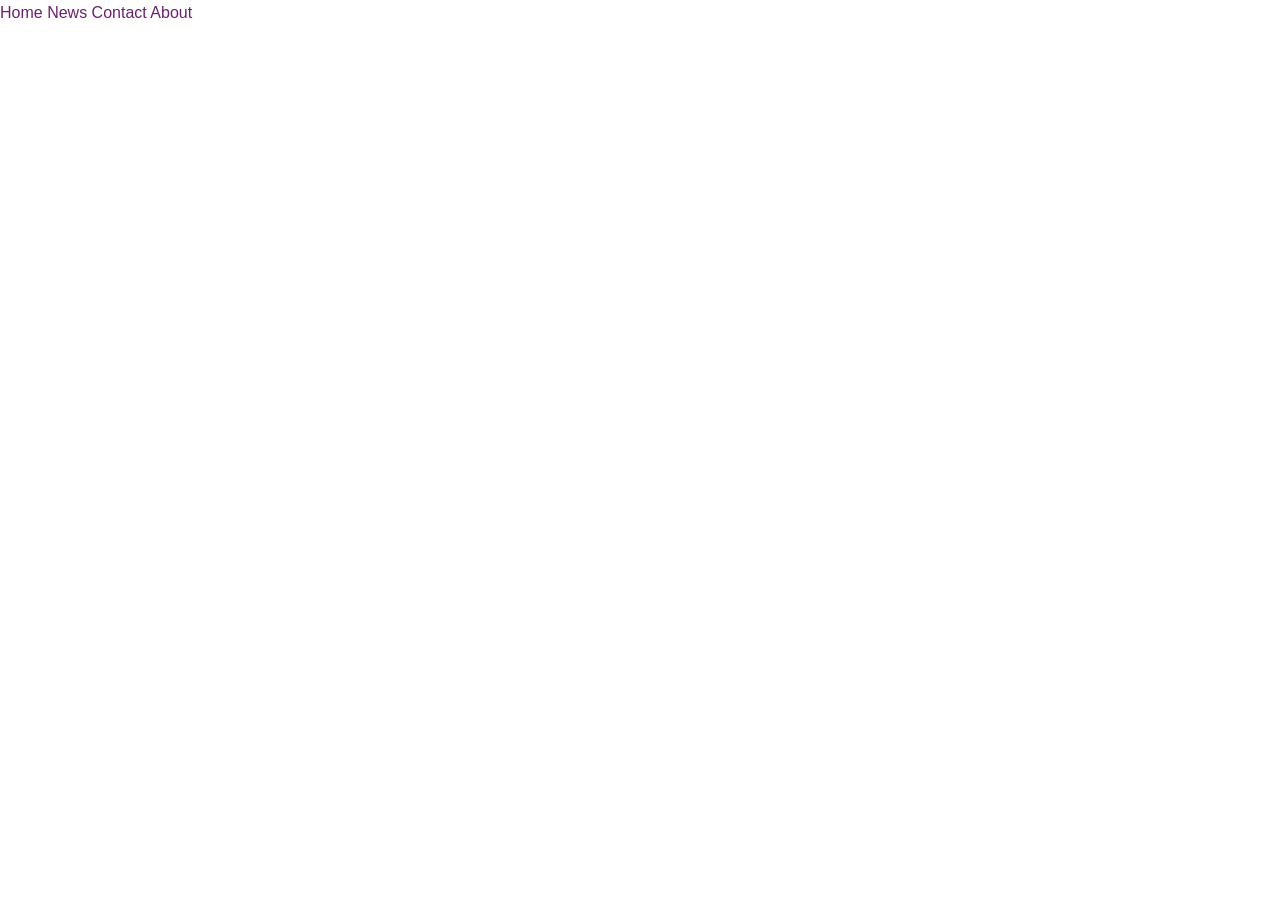
<file: navbar.html>
<!DOCTYPE HTML>
<html lang=en>
  <head>
    <meta charset="UTF-8">
    <meta name="viewport" content="width=device-width, initial-scale=1.0">

    <title>Navbar Test</title>
    <link rel="stylesheet" href="style.css">
  </head>
  <body>
  <script src="index.js"> </script>

  <div class="navbar" id="topNavbar">
    <a href="#home" class="active">Home</a>
    <a href="#news">News</a>
    <a href="#contact">Contact</a>
    <a href="#about">About</a>
    <a href="javascript:void(0);" class="icon" onclick="myFunction()">
      <i class="fa fa-bars"></i>
    </a>
  </div>
</file>
<file: style.css>
/*
Theme Name: Stylish Online Shoe Store
Theme URI: https://templatesjungle.com/downloads/stylish-ecommerce-store-html-template/
Author: TemplatesJungle
Author URI: https://templatesjungle.com/
Description: Stylish Online Store is specially designed product packaged for Stylish Online Store by TemplatesJungle.
Version: 1.2
*/

/*--------------------------------------------------------------
This is main CSS file that contains custom style rules used in this template
--------------------------------------------------------------*/

/*------------------------------------*\
    Table of contents
\*------------------------------------*/

/*------------------------------------------------

CSS STRUCTURE:

    
/*--------------------------------------------------------------
/** 1. VARIABLES
--------------------------------------------------------------*/
body {
  --heading-font: "Inter", Roboto, sans-serif;
  --heading-font-weight: 400;
  --heading-color: 
  --heading-line-height: 1.24;

  --swiper-theme-color: var(--bs-primary);
  --swiper-pagination-bottom: 0;

  --custom-easing: cubic-bezier(.17,.67,.83,.67);

  /* bootstrap */
  --bs-body-font-family: "Inter", Roboto, sans-serif;
  --bs-body-font-size: 1rem;
  --bs-body-font-weight: 400;
  --bs-body-line-height: 1.7;
  --bs-body-color: #290e35;
  --bs-body-color-rgb: 41, 14, 53;

  --bs-primary: #8d2494;
  --bs-primary-dark: #8d2494;
  --bs-secondary: #b9a4c3;
  --bs-black: #1b0b23;/*Dark purple*/
  --bs-light: #eacff7; /*Light purple*/
  --bs-dark: #1b0b23;/*Dark purple*/
  --bs-gray: #b9a4c3; /*Grey-ish purple*/
  --bs-gray-dark: #b9a4c3; /*Grey-ish purple*/

  --bs-primary-rgb: 141, 36, 148; /* */
  --bs-secondary-rgb: 185, 164, 195;
  --bs-black-rgb: 27, 11, 35;
  --bs-light-rgb: 241, 241, 240;
  --bs-dark-rgb: 27, 11, 35;

  --bs-link-color: var(--bs-dark);
  --bs-link-color-rgb: 136, 14, 132;
  --bs-link-decoration: underline;
  --bs-link-hover-color: var(--bs-primary);
  --bs-link-hover-color-rgb: 136, 14, 132;
}

@media only screen and (max-width: 991px) {
  body {
    --bs-body-font-size: 1.2rem;
  }
}

h1,
.h1,
h2,
.h2,
h3,
.h3,
h4,
.h4,
h5,
.h5,
h6,
.h6 {
  font-family: var(--heading-font);
  font-weight: var(--heading-font-weight);
  color: var(--heading-color);
  line-height: var(--heading-line-height);
}

a {
  text-decoration: none;
  transition: all 0.3s ease-out;
}

/* container fluid */
.container-fluid {
  /* width: 98%; */
  max-width: 1800px;
}

/* Dropdown */
.dropdown-menu {
  --bs-dropdown-border-radius: 0;
  --bs-dropdown-border-width: 0;
  --bs-dropdown-spacer: 1rem;
  --bs-dropdown-min-width: 12rem;
  --bs-dropdown-item-padding-y: 0.25rem;
  --bs-dropdown-item-padding-x: 1rem;
  --bs-dropdown-link-color: var(--bs-gray-dark);
  --bs-dropdown-link-hover-color: var(--bs-black);
  --bs-dropdown-item-border-radius: 0;
  --bs-dropdown-link-active-color: var(--bs-dark);
  --bs-dropdown-link-active-bg: var(--bs-tertiary-bg);
}

/* list group */
.list-group-item {
  --bs-list-group-item-padding-x: 0;
  --bs-list-group-border-width: 0;
}

/* btn */
.btn {
  --bs-btn-border-radius: 0;
}

.btn-primary {
  --bs-btn-color: #fff;
  --bs-btn-bg: var(--bs-primary);
  --bs-btn-border-color: var(--bs-primary);
  --bs-btn-hover-color: #fff;
  --bs-btn-hover-bg: var(--bs-primary-dark);
  --bs-btn-hover-border-color: var(--bs-primary-dark);
  --bs-btn-focus-shadow-rgb: 49, 132, 253;
  --bs-btn-active-color: #fff;
  --bs-btn-active-bg: var(--bs-secondary);
  --bs-btn-active-border-color: var(--bs-secondary);
  --bs-btn-active-shadow: inset 0 3px 5px rgba(136, 34, 132, 0.125);
  --bs-btn-disabled-color: #fff;
  --bs-btn-disabled-bg: var(--bs-primary);
  --bs-btn-disabled-border-color: var(--bs-primary);
}

.pagination {
  --bs-pagination-active-bg: var(--bs-black);
  --bs-pagination-border-width: 0;
  --bs-pagination-border-radius: 0;
}

/* breadcrumb */
.breadcrumb {
  --bs-breadcrumb-item-padding-x: 1em;
}

/* text white */
.text-white {
  --heading-color: var(--bs-light);
  --bs-breadcrumb-item-active-color: var(--bs-light);
  --bs-breadcrumb-divider-color: var(--bs-light);
  --bs-link-color-rgb: var(--bs-light-rgb);
  --bs-link-hover-color-rgb: var(--bs-light-rgb);
}

.text-white .nav-link {
  --bs-nav-link-color: var(--bs-light);
  --bs-nav-link-hover-color: var(--bs-light);
  --bs-nav-link-active-color: var(--bs-light);
  --bs-navbar-active-color: var(--bs-light);
}

/* accordion */
.accordion {
  --bs-accordion-border-width: 0;
  --bs-accordion-border-radius: 0;
  --bs-accordion-inner-border-radius: 0;
  --bs-accordion-btn-padding-x: 0;
  --bs-accordion-btn-padding-y: 1rem;
  --bs-accordion-btn-color: var(--bs-dark);
  --bs-accordion-btn-bg: transparent;
  --bs-accordion-btn-focus-border-color: var(--bs-dark);
  --bs-accordion-btn-focus-box-shadow: none;
  --bs-accordion-body-padding-x: 0;
  --bs-accordion-body-padding-y: 0.5rem;
  --bs-accordion-active-color: var(--bs-primary);
  --bs-accordion-active-bg: transparent;
}
/* 
.accordion-button {
  --bs-accordion-btn-padding-y: 1.5rem;
  --bs-accordion-active-color: var(--bs-primary);
} */

/* form control */
.form-control:focus {
  border-color: #ccc;
  box-shadow: 0 0 0 0.25rem rgba(200, 200, 200, .25);
}

/* dark theme */
[data-bs-theme=dark] {
  color-scheme: dark;

  --heading-color: #fff;
  --bs-link-color: #CCCCCC;
  --bs-link-hover-color: var(--bs-primary);
  --bs-link-color-rgb: 204, 204, 204;
  --bs-link-hover-color-rgb: 131, 169, 172;
  --bs-body-color: #d1d1d1;
  --bs-body-bg: #111;
  --bs-body-bg-rgb: 17, 17, 41;
}

[data-bs-theme=dark] .dropdown-item {
  --bs-dropdown-link-color: var(--bs-light);
  --bs-dropdown-link-hover-color: var(--bs-white);
}

[data-bs-theme=dark] .bg-white,
[data-bs-theme=dark] .bg-light {
  --bs-bg-opacity: 0.1;
}

.container, .container-fluid, .container-lg, .container-md, .container-sm, .container-xl, .container-xxl {
  --bs-gutter-x: 2.5rem;
}
/* end of bootstrap variables */

:root {
  --accent-color: #4b2f5e;
  --black-color: #2e143e;
  --dark-color: #6c206f;
  --gray-color-100: #d8c9ff;
  --gray-color-200: #d7bfff;
  --gray-color-300: #D1D1D1;
  --gray-color-400: #e5c7ff;
  --gray-color-500: #efccff;
  --dark-gray-color: #8A6A7C;
  --bs-light-rgb: rgba(255, 255, 255, 1);
  --light-color: #fff;
  --swiper-theme-color: #111 !important;

}

/* on mobile devices below 600px
 */
@media screen and (max-width: 600px) {
  :root {
    --header-height: 100px;
    --header-height-min: 80px;
  }
}

/* Fonts */
:root {
  --body-font: "Inter", sans-serif;
  --heading-font: "Inter", sans-serif;
  --extra-font: "Playfair Display", sans-serif;
  --subheading-font: "Petit Formal Script", sans-serif;
}

.container,
.container-fluid,
.container-lg,
.container-md,
.container-sm,
.container-xl,
.container-xxl {
  --bs-gutter-x: 2rem;
}

/*----------------------------------------------*/
/* 1 GENERAL TYPOGRAPHY */
/*----------------------------------------------*/

/* 1.1 General Styles
/*----------------------------------------------*/
*,
*::before,
*::after {
  -webkit-box-sizing: border-box;
  -moz-box-sizing: border-box;
  box-sizing: border-box;
}

html {
  box-sizing: border-box;
}

body {
  font-family: var(--body-font);
  font-weight: 300;
  line-height: 1.6;
  color: var(--accent-color);
  margin: 0;
}

ul.inner-list li,
ul>li {
  color: var(--dark-gray-color);
}

a {
  color: var(--dark-color);
  text-decoration: none;
  transition: 0.3s color ease-out;
}

a:hover {
  color: var(--dark-color);
}

a.light {
  color: var(--light-color);
}

a:hover.light {
  color: var(--light-color);
}

p {
  color: var(--dark-gray-color);
}

b,
strong {
  font-weight: bold;
}

.highlight {
  background: var(--dark-color);
  color: var(--light-color);
}

.gray-400,
p.gray-400,
svg.gray-400,
.gray-400 a,
.gray-400 span {
  color: var(--gray-color-400);
  fill: var(--gray-color-400);
}

/*------------ Background Color -----------*/
.bg-gray {
  background: var(--gray-color-100);
}

.bg-light {
  background-color: var(--light-color) !important;
}

/*------------ Border Radius -----------*/
.border-circle {
  border-radius: 50%;
}

.border-rounded-10 {
  border-radius: 10px;
}

.border-top {
  border-top: 1px solid var(--gray-color-500);
}

.border-right {
  border-right: 1px solid var(--gray-color-500);
}

.border-bottom {
  border-bottom: 1px solid var(--gray-color-500);
}

.border-left {
  border-left: 1px solid var(--gray-color-500);
}

/* - Section Padding
--------------------------------------------------------------*/
.padding-small {
  padding-top: 2em;
  padding-bottom: 2em;
}

.padding-medium {
  padding-top: 4em;
  padding-bottom: 4em;
}

.py-2 my-2 py-md-5 my-md-5 {
  padding-top: 7em;
  padding-bottom: 7em;
}

/* no padding */
.no-padding-tb {
  padding-top: 0 !important;
  padding-bottom: 0 !important;
}

.no-padding-lr {
  padding-left: 0 !important;
  padding-right: 0 !important;
}

/* - Section margin
--------------------------------------------------------------*/
.margin-small {
  margin-top: 3em;
  margin-bottom: 3em;
}

.margin-medium {
  margin-top: 5em;
  margin-bottom: 5em;
}

.margin-large {
  margin-top: 7em;
  margin-bottom: 7em;
}

.margin-xlarge {
  margin-top: 9em;
  margin-bottom: 9em;
}

@media only screen and (max-width: 768px) {

  .margin-small,
  .margin-medium,
  .margin-large {
    margin-top: 1em;
    margin-bottom: 1em;
  }
}

/* - Section Title
--------------------------------------------------------------*/
h1,
h2,
h3,
h4,
h5 {
  font-family: var(--heading-font);
  font-weight: 700;
  line-height: 1;
}

h1.light,
h2.light,
h3.light,
h4.light,
h5.light {
  color: var(--light-color);
}

h1.heading {
  font-size: 6.5em;
}

h2 {
  font-size: 2.8em;
}

h3 {
  font-size: 1.6em;
}

.subheading {
  font-family: var(--subheading-font);
}

/* - Section width
--------------------------------------------------------------*/
.u-full-width {
  width: 100%;
  border: none;
}

.container-md {
  max-width: 1460px;
}

.container-lg {
  max-width: 1750px;
}

/*--------------------------------------------------------------
/** 2.10 Buttons
--------------------------------------------------------------*/
/* - Button Sizes
------------------------------------------------------------- */
.btn.btn-small {
  padding: 0.8em 1.8em;
  font-size: 0.65em;
}

.btn.btn-medium {
  padding: 0.8em 2.5em;
  font-size: 1.1em;
  letter-spacing: 2px;
}

.btn.btn-large {
  padding: 0.8em 4.6em;
  font-size: 1.6em;
}

/* - Button Shapes
------------------------------------------------------------- */
.btn.btn-rounded,
.btn.btn-rounded::after {
  border-radius: 6px;
}

.btn.btn-pill,
.btn.btn-pill::after {
  border-radius: 2em;
}

/* button outline */
.btn.btn-outline-dark,
.btn.btn-outline-light,
.btn.btn-outline-accent {
  background: transparent;
  text-shadow: none;
  box-shadow: none;
}

.btn.btn-outline-dark:hover::after,
.btn.btn-outline-light:hover::after {
  background-color: transparent;
}

.btn.btn-outline-dark {
  border-color: rgba(136, 14, 132, 1);
  color: var(--dark-color);
}

.btn.btn-outline-dark:hover {
  background: var(--dark-color);
  color: var(--light-color);
}

.btn.btn-outline-light {
  border-color: rgba(255, 255, 255, 0.5);
  color: var(--light-color);
}

.btn.btn-outline-light:hover {
  background: var(--primary-color);
  color: var(--light-color);
  border-color: var(--primary-color);
}

.btn.btn-outline-gray {
  background: transparent;
  border-color: var(--gray-color-200);
  color: var(--dark-color);
}

.btn.btn-outline-gray:hover {
  color: var(--light-color) !important;
}

.btn.btn-outline-accent {
  background: transparent;
  border-color: var(--accent-color);
  color: var(--dark-color);
}

.btn.btn-outline-accent:hover {
  border-color: var(--dark-color);
  color: var(--dark-color) !important;
}

.btn.btn-full {
  display: block;
  margin: .85em 0;
  width: 100%;
  letter-spacing: 0.12em;
}

/* no border radius */
.btn-rounded-none,
.btn-rounded-none::after {
  border-radius: 0;
}

/* - Buttons Color Scheme
------------------------------------------------------------- */
.btn.btn-normal {
  text-decoration: none;
  border: none;
  font-weight: 600;
}

.btn.btn-normal:hover,
.btn.btn-normal:focus {
  box-shadow: none;
}

.btn.btn-accent {
  color: var(--light-color);
  background-color: var(--accent-color);
  border: none;
}

.btn.btn-accent:hover {
  color: var(--light-color) !important;
  background-color: var(--primary-color);
}

.btn.btn-black {
  background-color: var(--dark-color);
  color: var(--light-color);
  border: none;
}

.btn.btn-black:hover {
  color: var(--light-color);
}

.btn.btn-red {
  background-color: var(--bs-red);
  color: var(--light-color);
  border: none;
}

.btn.btn-red:hover {
  color: var(--light-color);
}
/* 
.btn.btn-light {
  background-color: var(--gray-color-200);
  color: var(--dark-color);
  border: none;
} */

/* - Buttons Aligns
------------------------------------------------------------- */
.btn-left {
  text-align: left;
  display: block;
}

.btn-center {
  text-align: center;
  display: block;
}

.btn-right {
  text-align: right;
  display: block;
}

/* - Button Hover Effects2
------------------------------------------------------------- */
.hvr-sweep-to-right {
  position: relative;
  overflow: hidden;
  vertical-align: middle;
  -webkit-transform: perspective(1px) translateZ(0);
  transform: perspective(1px) translateZ(0);
  box-shadow: 0 0 1px rgba(136, 14, 132, 0);
  -webkit-transition-property: color;
  transition-property: color;
  -webkit-transition-duration: 0.3s;
  transition-duration: 0.3s;
}

.hvr-sweep-to-right:before {
  content: "";
  position: absolute;
  z-index: -1;
  top: 0;
  left: 0;
  right: 0;
  bottom: 0;
  background: var(--bs-red);
  -webkit-transform: scaleX(0);
  transform: scaleX(0);
  -webkit-transform-origin: 0 50%;
  transform-origin: 0 50%;
  -webkit-transition-property: transform;
  transition-property: transform;
  -webkit-transition-duration: 0.3s;
  transition-duration: 0.3s;
  -webkit-transition-timing-function: ease-out;
  transition-timing-function: ease-out;
}

.dark-sweep.hvr-sweep-to-right:before {
  background: var(--dark-color);
}

[class^="hvr-"] {
  cursor: pointer;
  -webkit-tap-highlight-color: rgba(136, 14, 132, 0);
  -webkit-font-smoothing: antialiased;
  -moz-osx-font-smoothing: grayscale;
}

.hvr-sweep-to-right:hover:before,
.hvr-sweep-to-right:focus:before,
.hvr-sweep-to-right:active:before {
  -webkit-transform: scaleX(1);
  transform: scaleX(1);
}

.hvr-sweep-to-right:focus:before,
.hvr-sweep-to-right:active:before {
  -webkit-transform: scaleX(1);
  transform: scaleX(1);
}

/* -Zoom Effect
------------------------------------------*/
.zoom-effect {
  position: relative;
  overflow: hidden;
  width: fit-content;
}

.zoom-effect img {
  max-width: 100%;
  -webkit-transition: 0.6s ease-out;
  -moz-transition: 0.6s ease-out;
  transition: 0.6s ease-out;
}

.zoom-effect:hover img {
  -webkit-transform: scale(1.1, 1.1);
  -moz-transform: scale(1.1, 1.1);
  transform: scale(1.1, 1.1);
}

.zoom-effect:before {
  content: "";
  display: block;
  width: 100%;
  height: 100%;
  top: 0;
  left: 0;
  position: absolute;
  z-index: 2;
  opacity: 0;
  -moz-transition: 0.5s ease;
  -webkit-transition: 0.5s ease;
  transition: 0.5s ease;
}

.zoom-effect:hover:before {
  opacity: 1;
  cursor: pointer;
}

/* - Text hover Effects
------------------------------------------------------------- */
.text-hover ul li>a,
.text-hover a,
a.text-hover {
  position: relative;
  transition: 0.3s ease-out;
}

.text-hover li a.nav-link:after,
.text-hover li a:after,
.text-hover a:after,
a.text-hover:after {
  content: "";
  width: 0;
  position: absolute;
  left: 0;
  bottom: 0;
  transition: 0.3s ease-out;
  border-bottom: 2px solid var(--dark-color);
}

.text-hover.light-border li a.nav-link:after,
.text-hover.light-border li a:after,
.text-hover.light-border a:after,
a.text-hover.light-border:after {
  border-bottom: 2px solid var(--light-color);
}

.text-hover.gray-border li a:after,
.text-hover.gray-border a:after {
  border-bottom: 2px solid var(--gray-color-400);
}

.card:hover .text-hover a.active:after,
.text-hover a.active:after,
.text-hover .active a:after,
.text-hover.active a.nav-link:after,
.text-hover a.nav-link:hover:after,
.text-hover li a:hover:after,
.text-hover a:hover:after,
a.text-hover:hover:after,
.text-hover li a:focus:after,
.text-hover a:focus:after,
a.text-hover:focus:after {
  width: 100%;
}

.text-hover li a.border-0:after,
.text-hover.border-0 li a:after {
  border: none;
}

/* - Dropdown
------------------------------------------------------------- */

@media only screen and (max-width: 991px) {
  .navbar-nav .dropdown-menu .dropdown-item {
    border-bottom: 1px solid var(--bs-border-color);
    padding: 8px 0;
  }
  .navbar-nav .dropdown-menu {
    padding: 0;
    border: 0;
  }
}

/* - Search Bar
------------------------------------------------------------- */
.search-box {
  background: var(--light-color);
  width: 100%;
  height: 0px;
  overflow: hidden;
  transition: height 0.3s ease-out;
}

.search-box.active {
  height: 90px;
}

.close-button {
  position: absolute;
  top: 20px;
  right: 120px;
  cursor: pointer;
  z-index: 9;
}

.search-box input.search-input {
  font-size: 1.3em;
  width: 50%;
  height: 30px;
  min-width: 280px;
  padding: 24px;
  border-radius: 80px;
}

.search-box .search-wrap svg {
  width: 22px;
  height: 22px;
}

.search-box svg.search {
  margin-left: -50px;
}

@media only screen and (max-width: 991px) {
  .search-box input.search-input {
    width: 70%;
  }
}

@media only screen and (max-width: 768px) {
  .close-button {
    right: 20px;
  }

  .search-box input.search-input {
    min-width: 280px;
    margin-left: 20px;
  }
}

/* - Modal Structure
/*----------------------------------------------*/

/* - Modal Popup
/*----------------------------------------------*/
.modal-content .modal-close-btn {
  text-align: right;
}

/* - Quick View
/*----------------------------------------------*/
.quantity input {
  pointer-events: none;
  color: var(--dark-color);
  width: 65px;
  height: 50px;
  border: 1px solid var(--gray-color-200);
}

.quantity .qty-number {
  width: 65px;
  height: 50px;
  cursor: pointer;
  border: 1px solid var(--gray-color-200);
  transition: .3s;
}

.quantity .qty-number svg {
  width: 20px;
  height: 20px;
}

.shopify-cart a.out-stock {
  display: none;
}

#modaltoggle .product-details p,
#modaltoggle .summary li {
  font-size: 1em;
}

/* - Add to Cart
/*----------------------------------------------*/
.product-header svg.close {
  width: 20px;
  height: 20px;
}

@media only screen and (max-width: 991px) {
  #modallong .modal-dialog {
    max-width: 790px;
  }
}

@media only screen and (max-width: 575px) {
  #modallong .modal-dialog {
    max-width: 790px;
  }

  #modallong .mini-cart-item .quantity-price {
    flex-wrap: wrap;
  }

  #modallong .quantity-price .price-code {
    width: 100%;
  }

  #modallong .product-header h4.product-title {
    font-size: 1.2em !important;
  }
}

/* - Login
/*----------------------------------------------*/
#modallogin .modal-content {
  background: url(images/login-bg.jpg)no-repeat;
}

#modallogin .modal-content input.text-input {
  width: 100%;
  height: 50px;
  background: none;
  border: 1px solid var(--gray-color-300);
}

#modallogin .checkbox p,
#modallogin .checkbox p>a {
  font-size: 1em;
  color: var(--dark-gray-color);
}

/*----------------------------------------------*/
/* 2 SITE STRUCTURE */
/*----------------------------------------------*/

/* 2.1 Header
/*----------------------------------------------*/
.site-header {
  width: 100%;
  z-index: 10;
  transition: background-color 0.3s ease-out;
}

.navbar-toggler svg.navbar-icon {
  width: 30px;
  height: 30px;
}

.navbar-nav .nav-item a.nav-link {
  color: var(--accent-color);
  font-weight: 700;
  padding: 0;
}

/* - Offcanvas
/*----------------------------------------------*/
#header-nav .navbar-toggler:focus {
  box-shadow: none;
}

/* - Top User Icons
/*----------------------------------------------*/
@media only screen and (max-width: 991px) {
  #navbar .user-items {
    display: none;
  }

  #header-nav .offcanvas {
    z-index: 9999;
    background-color: var(--light-color);
  }

  #header-nav .offcanvas-end {
    width: 500px;
  }

  .offcanvas .offcanvas-body .navbar-nav {
    align-items: unset !important;
    padding-left: 20px;
  }

  .offcanvas .nav-item a.nav-link {
    font-size: 2em;
  }
}

/* - Intro (Billboard)
/*----------------------------------------------*/
.swiper .card {
  border-radius: 0.8rem;
  min-height: 20rem;
  overflow: hidden;
}

.swiper .card.large {
  min-height: 43rem;
}

/* 
#intro .cart-concern {
  width: 70%;
  bottom: 130px;
  left: 110px;
  transition: 0.8s ease-out;
}

#intro .card:hover .cart-concern {
  padding-left: 10px;
}

#intro h2.card-title {
  font-size: 3.6em;
  font-weight: 900;
} */

#intro span.swiper-pagination-bullet {
  width: 12px;
  height: 12px;
  color: var(--gray-color-200);
}

#intro span.swiper-pagination-bullet.swiper-pagination-bullet-active {
  color: var(--swiper-theme-color);
}

#intro .swiper-pagination {
  position: relative;
  margin-top: 50px;
}

/* 
@media only screen and (max-width: 1350px) {
  #intro .cart-concern {
    bottom: 30px;
    left: 60px;
  }

  #intro h2.card-title.style-2 {
    font-size: 2.8em;
  }
}

@media only screen and (max-width: 991px) {
  #intro h2.card-title.style-2 {
    font-size: 2.1em;
  }

  .swiper .card {
    min-height: 15rem;
  }

  .swiper .card.large {
    min-height: 33rem;
  }
} */

@media only screen and (max-width: 991px) {
  #intro .swiper-wrapper {
    flex-direction: column;
    gap: 1rem;
  }

  .swiper .card.large {
    min-height: 20rem;
  }
}

/* - Discount Coupon
/*----------------------------------------------*/
.bold-text {
  right: 0;
  bottom: -42px;
  font-family: var(--extra-font);
  font-size: 8.8em;
  color: var(--gray-color-200);
  z-index: 1;
}

.discount-coupon .row {
  position: inherit;
  z-index: 1;
}

.discount-coupon .btn-wrap {
  bottom: 34px;
  z-index: 1;
}

@media only screen and (max-width: 768px) {
  .bold-text {
    right: 0;
    right: 0;
    bottom: -35px;
    font-size: 6.1em;
  }
}

/* - Footer
/*----------------------------------------------*/
.footer-contact-text span {
  display: block;
  line-height: 2;
}

/*----------------------------------------------*/
/* 3 THIRD PARTY COMPONENTS */
/*----------------------------------------------*/

/* 3.1 Shop Page
--------------------------------------------------------------*/
/* - Main Content
/*----------------------------------------------*/
.product-card .cart-button svg {
  width: 20px;
  height: 20px;
  fill: var(--dark-color);
}

.cart-button .btn {
  width: 50px;
  height: 50px;
  border-radius: 50%;
  line-height: 1;
  transition: transform 0.3s ease-out;
}

.cart-button .btn:hover {
  transform: translate3d(0, -0.5rem, 0);
}

.product-content .product-card .cart-concern {
  right: 50%;
  bottom: 70px;
  left: 50%;
  opacity: 0;
  z-index: 9;
  border-radius: 10px;
  transition: 0.3s ease-out;
}

.product-content .product-card:hover .cart-concern {
  bottom: 85px;
  opacity: 1;
}

.shopify-grid .product-card img.product-image {
  width: 730px;
  height: 450px;
  object-fit: cover;
}

/* - SideBar
/*----------------------------------------------*/
.sidebar input.search-field {
  width: 100%;
  height: 50px;
  box-shadow: 5px 5px 15px 5px #eee;
  border: 1px solid #eee;
  padding-left: 20px;
  outline-offset: 0;
}

.sidebar .search-icon {
  padding: 14px;
}

.sidebar svg.search {
  width: 20px;
  height: 20px;
  fill: var(--light-color);
}

.sidebar h5.widget-title {
  font-size: 1.4em;
  margin-bottom: 15px;
}

.sidebar .sidebar-list li {
  font-size: 1.2em;
}

.sidebar .sidebar-list li a {
  color: var(--dark-30);
}

.sidebar .sidebar-list li a:hover {
  color: var(--primary-color);
}

/* - Pagination
/*----------------------------------------------*/
.paging-navigation .pagination .page-numbers {
  font-size: 1.4em;
  color: var(--gray-color-200);
}

.paging-navigation .pagination .page-numbers:hover {
  color: var(--primary-color);
}

.paging-navigation .pagination svg {
  width: 35px;
}

/* 3.2 Blog Page
--------------------------------------------------------------*/
.post-list p,
.post-list span {
  color: var(--gray-color-500);
  font-size: 1em;
}

.post-list h3.post-title {
  font-size: 2.2em;
}

/* - SideBar
/*----------------------------------------------*/
.post-sidebar h4.author-name {
  font-weight: 500;
}

.sidebar .social-widget svg {
  width: 20px;
  height: 20px;
  fill: var(--gray-color-500);
  transition: 0.8s ease-out;
}

.sidebar .social-widget svg:hover {
  fill: var(--dark-color);
}

.sidebar-recent-post h6.post-title {
  font-size: 1.3em;
  font-weight: 600;
}


/* 4.HomePage V2
--------------------------------------------------------------*/

/* - Top Header Section
----------------------------------*/
.header-top p {
  font-size: 1em;
}

/* - Banner Section
----------------------------------*/
#intro .thumb-swiper {
  top: 110px;
  right: 25px;
  height: 590px;
}

#intro .thumb-swiper img {
  width: 80px;
  height: 80px;
  cursor: pointer;
}
/* 
#intro .banner-content {
  top: 240px;
  left: 0;
  margin-left: 100px;
  width: 32%;
} */

@media only screen and (max-width: 1500px) {
  /* #intro .banner-content {
    top: 100px;
    width: 52%;
  } */

  #intro .swiper img.banner-image {
    width: 100%;
    height: 68vh;
    object-fit: cover;
  }
}

@media only screen and (max-width: 991px) {
  .swiper.large-swiper {
    padding: 1rem;
  }
  #intro .thumb-swiper {
    top: 550px;
    right: 0;
    height: 420px;
    width: 100%;
  }

  /* #intro .banner-content {
    top: 100px;
    width: 82%;
    margin-left: 30px;
  } */

  #intro h1.heading {
    font-size: 5.5em;
  }
  .thumb-swiper {
    display: none;
  }
  .jarallax {
    min-height: 280px;
  }
}

/* - Icon Box Section
----------------------------------*/
#company-services .icon-box svg {
  width: 60px;
  height: 60px;
}


/* - Collections Section
----------------------------------*/
.style2 .collection-card .card-detail {
  width: 50%;
  bottom: 40px;
}

.banner-content .banner-title,
.card .card-title {
  font-weight: 900;
  line-height: 1em;
  letter-spacing: -0.2rem;
}
.display-0 {
  font-size: calc(1.625rem + 4.5vw);
}
.collection-card {
  min-height: 30rem; 
  border-radius: 10px; 
  overflow: hidden;
}

@media only screen and (max-width: 991px) {
  .collection-card {
    min-height: 15rem;
  }
  .banner-content .banner-title,
  .card .card-title {
    letter-spacing: -0.1rem;
  }
}

/* - Trending Products Tabs
----------------------------------*/
.products-tabs .nav-link:focus,
.products-tabs .nav-link:hover {
  color: var(--gray-color-500) !important;
}

.products-tabs li.nav-item {
  border-right: 1px solid var(--gray-color-500);
}

.product-card span.label-product {
  color: var(--light-color);
}

@media only screen and (max-width: 491px) {
  .products-tabs li.nav-item>button {
    font-size: 1em !important;
  }
}

/* - Blog Section
----------------------------------*/
.post-grid .card-body {
  width: 80%;
}

.post-grid .meta-date {
  color: var(--gray-color-500);
}

/* 5.About Us Page
--------------------------------------------------------------*/
.about-us span.exp-number {
  font-size: 7.2em;
}

.about-us span.subheading {
  font-size: 2.9em;
  display: inline-block;
  width: 48%;
  line-height: 1.2;
}

.about-us p {
  width: 85%;
}

.about-us .tags li {
  width: 205px;
  height: 51px;
  text-align: center;
  border: 1px solid var(--gray-color-300);
}

/* - Our Team Section
--------------------------------------------------------------*/
#our-team p {
  width: 48%;
}

.team-item ul.social-link {
  right: 0;
  bottom: 0;
  left: 0;
  opacity: 0;
  transition: 0.3s ease-out;
}

.team-item:hover ul.social-link {
  bottom: 10px;
  opacity: 1;
}

@media only screen and (max-width: 991px) {
  #our-team p {
    width: 78%;
  }
}

/* - Testimonials Section
--------------------------------------------------------------*/
#testimonials .meta-detail {
  width: 90%;
}

@media only screen and (max-width: 700px) {
  #testimonials .review-item {
    flex-wrap: wrap;
  }
}


/* 6.Single Post Page
--------------------------------------------------------------*/
#post-comment input {
  height: 50px;
}

/* section-title */
.section-title {
  font-size: 1.4rem;
  font-style: normal;
  font-weight: 700;
  line-height: normal;
  letter-spacing: 0.33rem;
  text-transform: uppercase;
}

/* product-qty */
.product-qty {
  max-width: 130px;
}


/* single product */
/* product-thumbnail-slider */
.product-thumbnail-slider {
  height: 590px;
}
@media screen and (max-width:992px) {
  .product-thumbnail-slider {
    margin-top: 20px;
    height: auto;
  }
}
@media screen and (min-width:992px) {
  .product-thumbnail-slider {
    height: 490px;
  }
}
@media screen and (min-width:1200px) {
  .product-thumbnail-slider {
    height: 590px;
  }
}
@media screen and (min-width:1400px) {
  .product-thumbnail-slider {
    height: 690px;
  }
}

/* preloader */
.preloader svg {
  width: 100px;
  height: 100px;
  margin: 20px;
  display:inline-block;
}


/* Text Effects */
.txt-fx {
  overflow: hidden;
  line-height: 1;
}
.txt-fx.zoom {
  overflow: visible;
}

.txt-fx .word {
  overflow: hidden;
  transform-origin: 0 100%;
  display: inline-block;
  line-height: 1em;
}
.txt-fx .letter {
  transform-origin: 0 100%;
  display: inline-block;
  line-height: 1em;
}

.txt-fx {
  --delay: 50ms;
  --easing: cubic-bezier(.5, 0, .53, 1);
}

/* fade right */
.txt-fx.fade-right .letter {
  transform: translate3d(-50px, 0, 0);
  opacity: 0;
  transition: transform 0.6s var(--easing), opacity 0.6s var(--easing);
}

.aos-animate .txt-fx.fade-right .letter {
  transform: translate3d(0, 0, 0);
  opacity: 1;
}

/* slide up */
.txt-fx.slide-up .letter {
  transform: translate3d(0, 1.2em, 0);
  transition: transform 0.9s var(--easing);
}

.swiper-slide-active .txt-fx.slide-up .letter,
.aos-animate .txt-fx.slide-up .letter {
  transform: translate3d(0, 0, 0);
}

/* domino */
.txt-fx.domino .letter {
  transform-origin: 50% 0;
  transform: rotateY(90deg);
  transition: transform 0.9s var(--easing);
}

.swiper-slide-active .txt-fx.domino .letter,
.aos-animate .txt-fx.domino .letter {
  transform: rotateY(0);
}

/* zoom */
.txt-fx.zoom .letter {
  transform-origin: 50% 0;
  transform: scale(3);
  transition: transform 0.9s var(--easing);
}

.swiper-slide-active .txt-fx.zoom .letter,
.aos-animate .txt-fx.zoom .letter {
  transform: scale(1);
}

@media screen and (max-width:991px) {
  .txt-fx .letter {
    transform: translate3d(0, 0, 0) !important;
    opacity: 1 !important;
  }  
}
</file>
